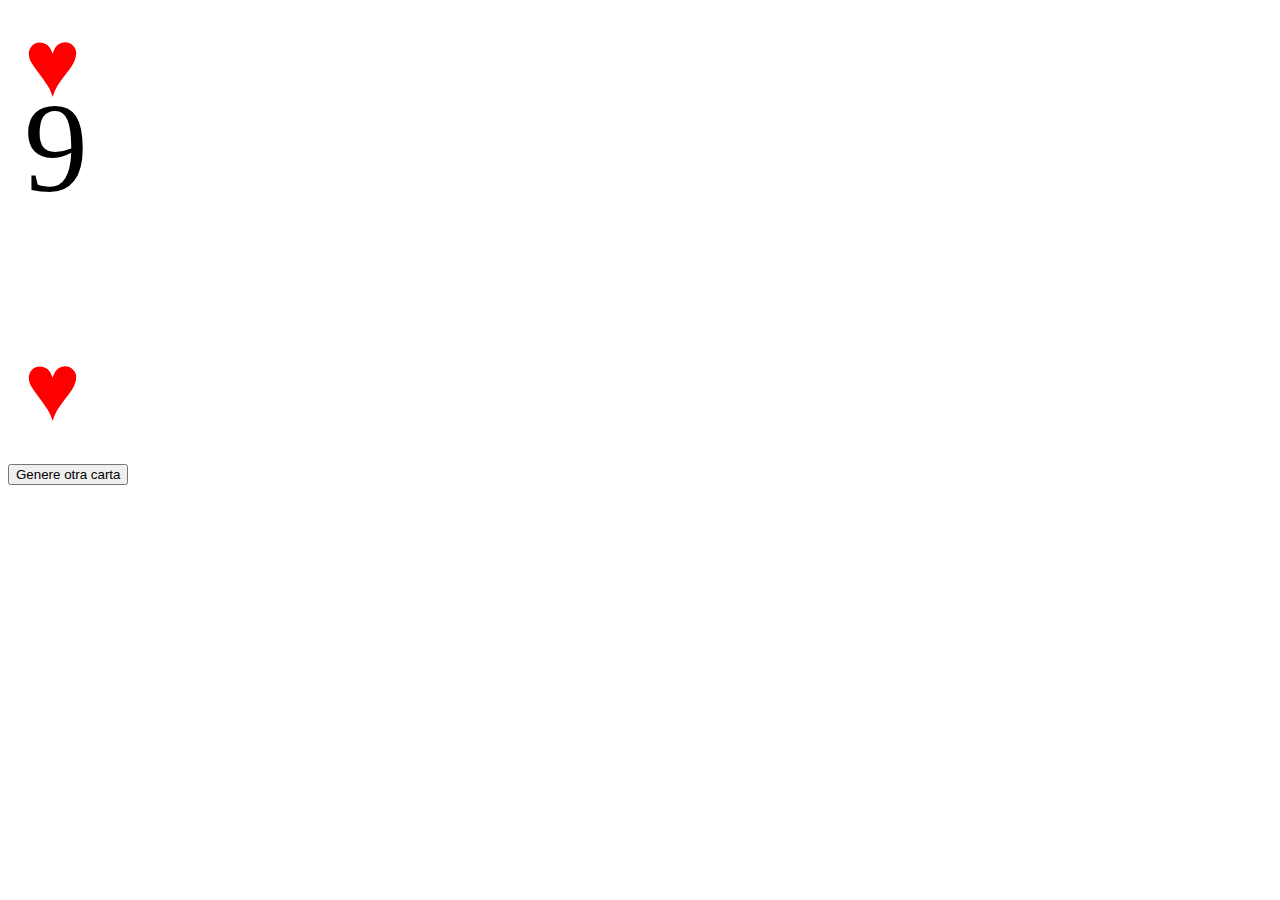
<file: index.html>
<!DOCTYPE html>
<html>
  <head>
    <meta charset="UTF-8" />
    <meta name="viewport" content="width=device-width, initial-scale=1.0" />
    <title>Carta Aleatoria con Js</title>
    <link
      rel="stylesheet"
      href="https://use.fontawesome.com/releases/v5.2.0/css/all.css"
      integrity="sha384-hWVjflwFxL6sNzntih27bfxkr27PmbbK/iSvJ+a4+0owXq79v+lsFkW54bOGbiDQ"
      crossorigin="anonymous"
    />
    <link
      href="https://cdn.jsdelivr.net/npm/bootstrap@5.2.0-beta1/dist/css/bootstrap.min.css"
      rel="stylesheet"
      integrity="sha384-0evHe/X+R7YkIZDRvuzKMRqM+OrBnVFBL6DOitfPri4tjfHxaWutUpFmBp4vmVor"
      crossorigin="anonymous"
    />
    <link rel="shortcut icon" href="./4geeks.ico" />
    <link rel="stylesheet" href="style.css">
    <script src="./app.js"></script>
  </head>
  <body>
    <div class="container-fluid bg-success w-100 m-0 p-0" style="height: 50rem">
      <div class="container-fluid m-0 p-0 d-flex justify-content-center">
        <div class="card">
          <div class="row">
            <span id="palo-alto" class="text-start">♥</span>
          </div>
          <div class="numero-div row align-items-center">
            <span id="numerospan" class="text-center pb-4">N</span>
          </div>
          <div class="row">
            <span id="palo-bajo" class="invert text-start">♥</span>
          </div>
        </div>
      </div>
      <div
        class="container-fluid pt-4 d-flex justify-content-center w-100 bg-success"
      >
        <button class="btn btn-primary" id="genere">Genere otra carta</button>
      </div>
    </div>
    
    <script
      src="https://cdn.jsdelivr.net/npm/@popperjs/core@2.11.5/dist/umd/popper.min.js"
      integrity="sha384-Xe+8cL9oJa6tN/veChSP7q+mnSPaj5Bcu9mPX5F5xIGE0DVittaqT5lorf0EI7Vk"
      crossorigin="anonymous"
    ></script>
    <script
      src="https://cdn.jsdelivr.net/npm/bootstrap@5.2.0-beta1/dist/js/bootstrap.min.js"
      integrity="sha384-kjU+l4N0Yf4ZOJErLsIcvOU2qSb74wXpOhqTvwVx3OElZRweTnQ6d31fXEoRD1Jy"
      crossorigin="anonymous"
    ></script>
    <script>
      window.onload = function() {
  //write your code here
  randomCard();
};
let arrayNumero = ["A", 2, 3, 4, 5, 6, 7, 8, 9, 10, "J", "Q", "K"];
let symbol = ["♦", "♥", "♠", "♣"];
const randomCard = () => {
  let paloRandom = Math.floor(Math.random() * 4 + 1);
  let numeroRandom = Math.floor(Math.random() * 13);
  let paloAltoLugar = document.querySelector("#palo-alto");
  let paloBajoLugar = document.querySelector("#palo-bajo");
  let numeroLugar = document.querySelector("#numerospan");
  if (paloRandom == 1) {
    paloAltoLugar.innerHTML = symbol[0];
    paloBajoLugar.innerHTML = symbol[0];
    paloAltoLugar.classList.add("diamond");
    paloBajoLugar.classList.add("diamond");
  } else if (paloRandom == 2) {
    paloAltoLugar.innerHTML = symbol[1];
    paloBajoLugar.innerHTML = symbol[1];
    paloAltoLugar.classList.add("heart");
    paloBajoLugar.classList.add("heart");
  } else if (paloRandom == 3) {
    paloAltoLugar.innerHTML = symbol[2];
    paloBajoLugar.innerHTML = symbol[2];
    paloAltoLugar.classList.add("spade");
    paloBajoLugar.classList.add("spade");
  } else if (paloRandom == 4) {
    paloAltoLugar.innerHTML = symbol[3];
    paloBajoLugar.innerHTML = symbol[3];
    paloAltoLugar.classList.add("club");
    paloBajoLugar.classList.add("club");
  }
  numeroLugar.innerHTML = arrayNumero[numeroRandom];
};
let boton = document.querySelector("button");
boton.addEventListener("click", function() {
  location.reload();
});
setTimeout(function() {
  location.reload();
}, 10000);
    </script>
    
  </body>
</html>
</file>
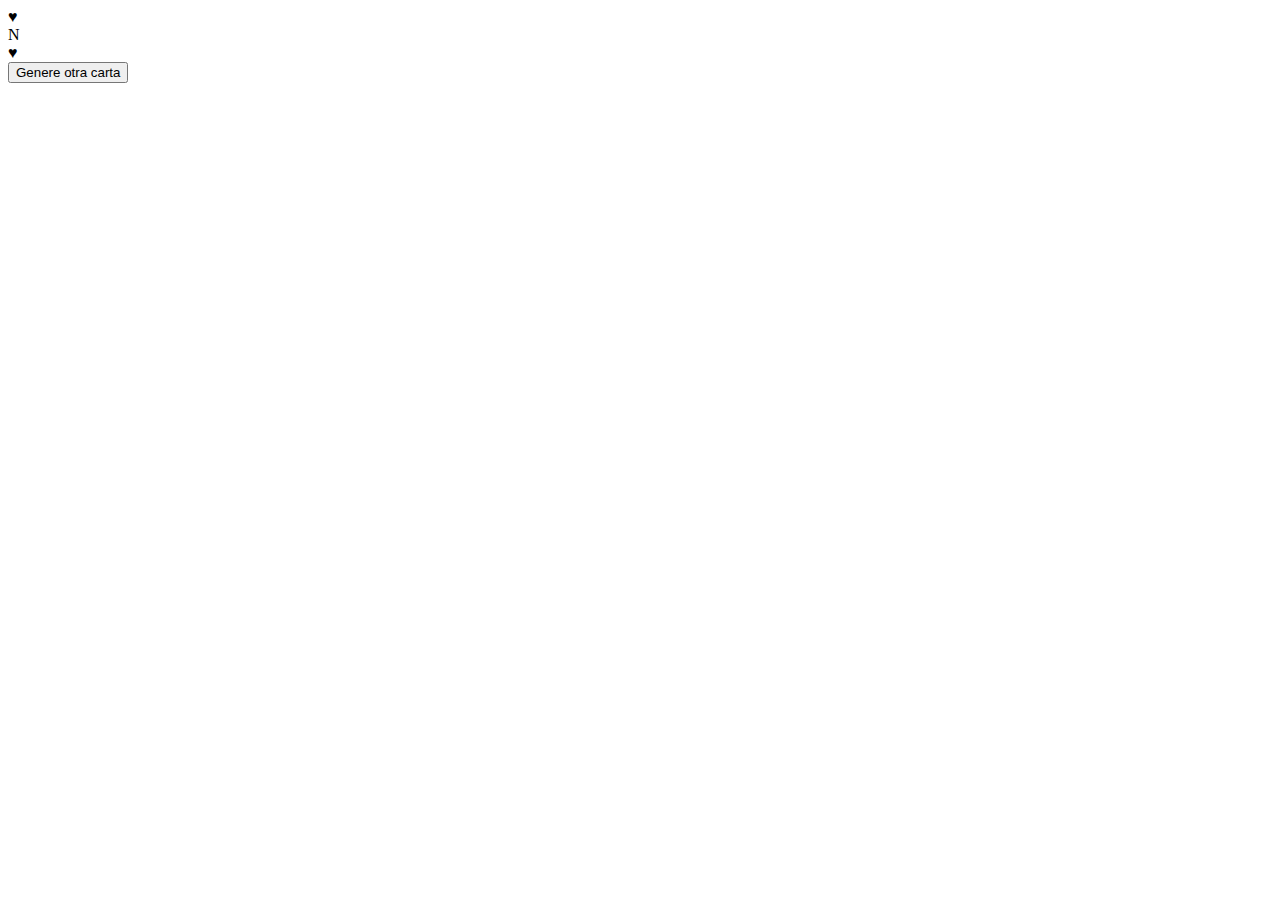
<file: src/index.html>
<!DOCTYPE html>
<html>
  <head>
    <meta charset="UTF-8" />
    <meta name="viewport" content="width=device-width, initial-scale=1.0" />
    <title>Carta Aleatoria con Js</title>
    <link
      rel="stylesheet"
      href="https://use.fontawesome.com/releases/v5.2.0/css/all.css"
      integrity="sha384-hWVjflwFxL6sNzntih27bfxkr27PmbbK/iSvJ+a4+0owXq79v+lsFkW54bOGbiDQ"
      crossorigin="anonymous"
    />
    <link
      href="https://cdn.jsdelivr.net/npm/bootstrap@5.2.0-beta1/dist/css/bootstrap.min.css"
      rel="stylesheet"
      integrity="sha384-0evHe/X+R7YkIZDRvuzKMRqM+OrBnVFBL6DOitfPri4tjfHxaWutUpFmBp4vmVor"
      crossorigin="anonymous"
    />
    <link rel="shortcut icon" href="./4geeks.ico" />
  </head>
  <body>
    <div class="container-fluid bg-success w-100 m-0 p-0" style="height: 50rem">
      <div class="container-fluid m-0 p-0 d-flex justify-content-center">
        <div class="card">
          <div class="row">
            <span id="palo-alto" class="text-start">♥</span>
          </div>
          <div class="numero-div row align-items-center">
            <span class="numero-span text-center pb-4">N</span>
          </div>
          <div class="row"><span class="palo-bajo text-start">♥</span></div>
        </div>
      </div>
      <div
        class="container-fluid pt-4 d-flex justify-content-center w-100 bg-success"
      >
        <button class="btn btn-primary" id="genere">Genere otra carta</button>
      </div>
    </div>

    <script
      src="https://cdn.jsdelivr.net/npm/@popperjs/core@2.11.5/dist/umd/popper.min.js"
      integrity="sha384-Xe+8cL9oJa6tN/veChSP7q+mnSPaj5Bcu9mPX5F5xIGE0DVittaqT5lorf0EI7Vk"
      crossorigin="anonymous"
    ></script>
    <script
      src="https://cdn.jsdelivr.net/npm/bootstrap@5.2.0-beta1/dist/js/bootstrap.min.js"
      integrity="sha384-kjU+l4N0Yf4ZOJErLsIcvOU2qSb74wXpOhqTvwVx3OElZRweTnQ6d31fXEoRD1Jy"
      crossorigin="anonymous"
    ></script>
  </body>
</html>
</file>
<file: style.css>
.card {
  padding: 1rem;
  margin-top: 1rem;
  background: white;
  border-radius: 1.2rem;
  width: 18rem;
  height: 26rem;
}

.spade {
  color: black;
  font-size: 6rem;
  line-height: 4rem;
  text-align: left;
}
.club {
  color: black;
  font-size: 6rem;
  line-height: 4rem;
  text-align: left;
}
.heart {
  color: red;
  font-size: 6rem;
  line-height: 4rem;
  text-align: left;
}
.diamond {
  color: red;
  font-size: 6rem;
  line-height: 4rem;
  text-align: left;
}

.invert {
  -ms-transform: rotate(180deg); /* IE 9 */
  transform: rotate(180deg);
}

.numero-div {
  height: 16rem;
}

#numerospan {
  font-size: 8rem;
  line-height: 6rem;
}
</file>
